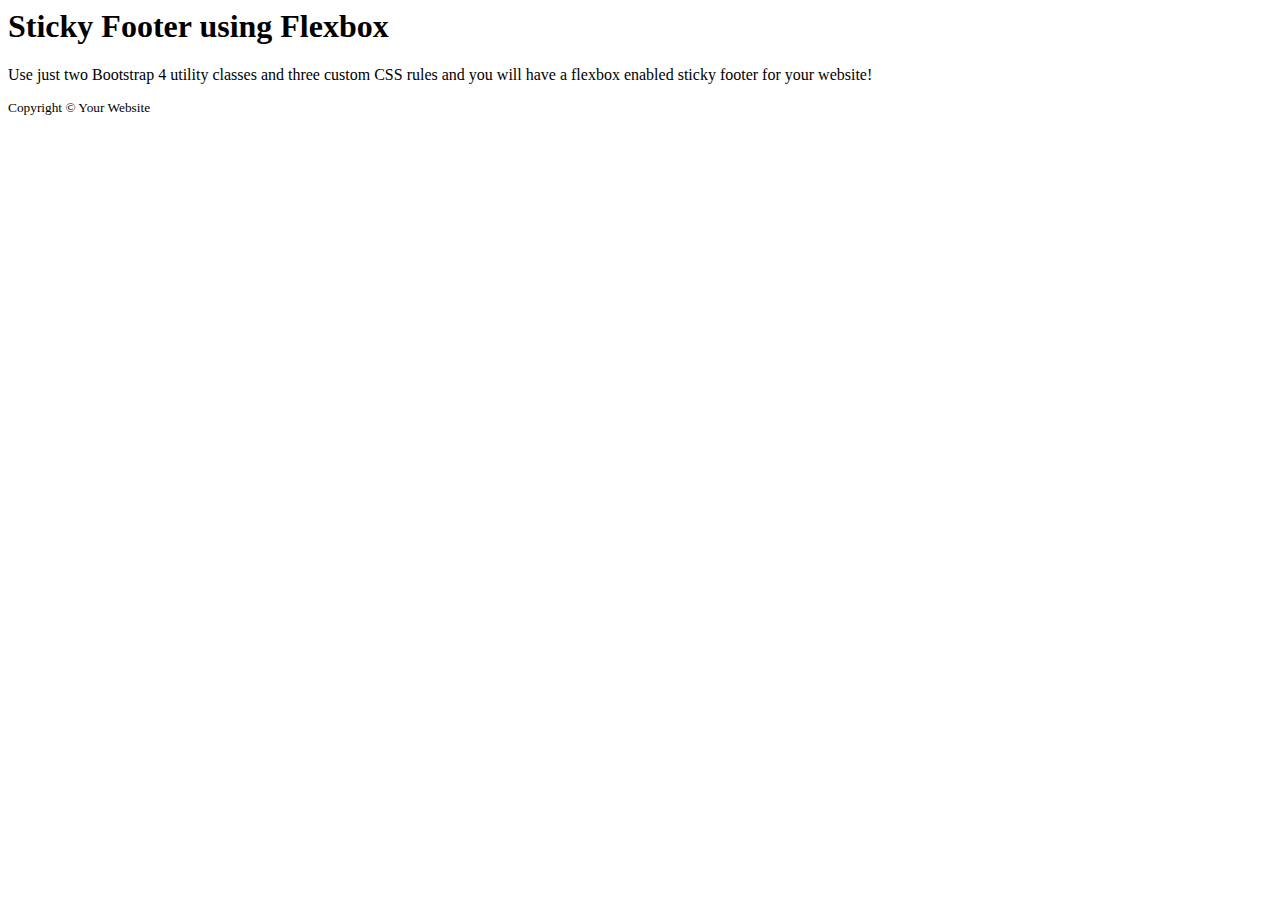
<file: templates/footer.html>
<body class="d-flex flex-column">
    <div id="page-content">
      <div class="container text-center">
        <div class="row justify-content-center">
          <div class="col-md-7">
            <h1 class="font-weight-light mt-4 text-white">Sticky Footer using Flexbox</h1>
            <p class="lead text-white-50">Use just two Bootstrap 4 utility classes and three custom CSS rules and you will have a flexbox enabled sticky footer for your website!</p>
          </div>
        </div>
      </div>
    </div>
    <footer id="sticky-footer" class="py-4 bg-dark text-white-50">
      <div class="container text-center">
        <small>Copyright &copy; Your Website</small>
      </div>
    </footer>
  </body>
</file>
